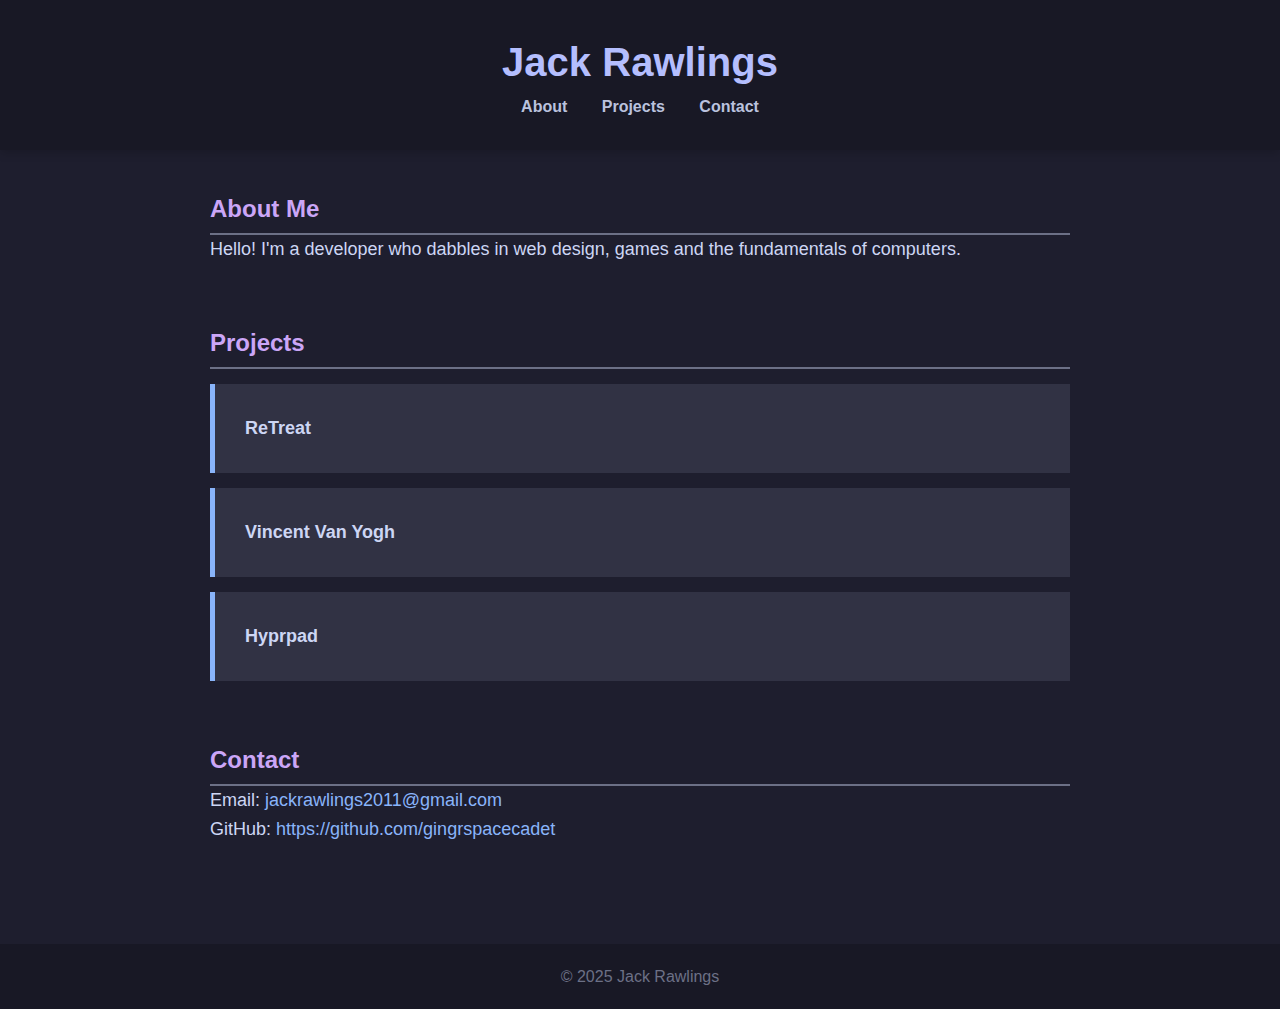
<file: index.html>
<!DOCTYPE html>
<html lang="en">
<head>
  <meta charset="UTF-8" />
  <meta name="viewport" content="width=device-width, initial-scale=1.0" />
  <title>Jack Rawlings | Portfolio</title>
  <link rel="stylesheet" href="index.css">
</head>
<body>
  <header>
    <h1>J</h1><h1>a</h1><h1>c</h1><h1>k</h1><h1>&nbsp;</h1><h1>R</h1><h1>a</h1><h1>w</h1><h1>l</h1><h1>i</h1><h1>n</h1><h1>g</h1><h1>s</h1>
    <nav>
      <a href="#about">About</a>
      <a href="#projects">Projects</a>
      <a href="#contact">Contact</a>
    </nav>
  </header>

  <div class="container">
    <section id="about">
      <h2>About Me</h2>
      <p>Hello! I'm a developer who dabbles in web design, games and the fundamentals of computers.</p>
    </section>

    <section id="projects">
      <h2>Projects</h2>
  
      <div class="project">
        <div class="title">ReTreat</div>
        <div class="content">
          <p>I created a simple, Twitter-like social media platform.<br><br>
           More info can be found <a href="projectInfo/retreat.html">here.</a><br>
          The website can be found <a href="https://retreat-4vv.pages.dev">here.</a><br>
          The repository can be found <a href="https://github.com/gingrspacecadet/retreat">here.</a></p>
        </div>
      </div>
      <div class="project">
        <div class="title">Vincent Van Yogh</div>
        <div class="content">
          <p>A simple package installer for Arch Linux.<br><br>
          More info can be found <a href="projectInfo/vvy.html">here.</a><br>
          The repository can be found <a href="https://github.com/gingrspacecadet/vincent-van-yogh">here.</a></p>
        </div>
      </div>
      <div class="project">
        <div class="title">Hyprpad</div>
        <div class="content">
          <p>A clean, terminal based text editor with some Vim-like
            keybinds<br><br>
          More info can be found <a href="projectInfo/hyprpad.html">here.</a><br>
          The repository can be found <a href="https://github.com/gingrspacecadet/hyprpad">here.</a></p>
        </div>
      </div>
    </section>

    <section id="contact">
      <h2>Contact</h2>
      <p>Email: <a href="mailto://jackrawlings2011@gmail.com">jackrawlings2011@gmail.com</a></p>
      <p>GitHub: <a href="https://github.com/gingrspacecadet">https://github.com/gingrspacecadet</a></p>
    </section>
  </div>

  <footer>
    &copy; 2025 Jack Rawlings
  </footer>

  <script>
    // Scroll reveal animation
    const observer = new IntersectionObserver(entries => {
      entries.forEach(entry => {
        if (entry.isIntersecting) {
          entry.target.classList.add('visible');
        }
      });
    }, { threshold: 0.2 });

    document.querySelectorAll('section').forEach(section => {
      observer.observe(section);
    });
  </script>

  <script>
  const projectTitles = document.querySelectorAll('.project .title');

  projectTitles.forEach(title => {
    title.addEventListener('click', () => {
      const content = title.nextElementSibling;
      const openContent = document.querySelector('.project .content.open');

      if (openContent && openContent !== content) {
        openContent.style.maxHeight = null;
        openContent.classList.remove('open');
      }

      if (content.classList.contains('open')) {
        content.style.maxHeight = null;
        content.classList.remove('open');
      } else {
        content.style.maxHeight = content.scrollHeight + "px";
        content.classList.add('open');
      }
    });
  });
  </script>

</body>
</html>
</file>
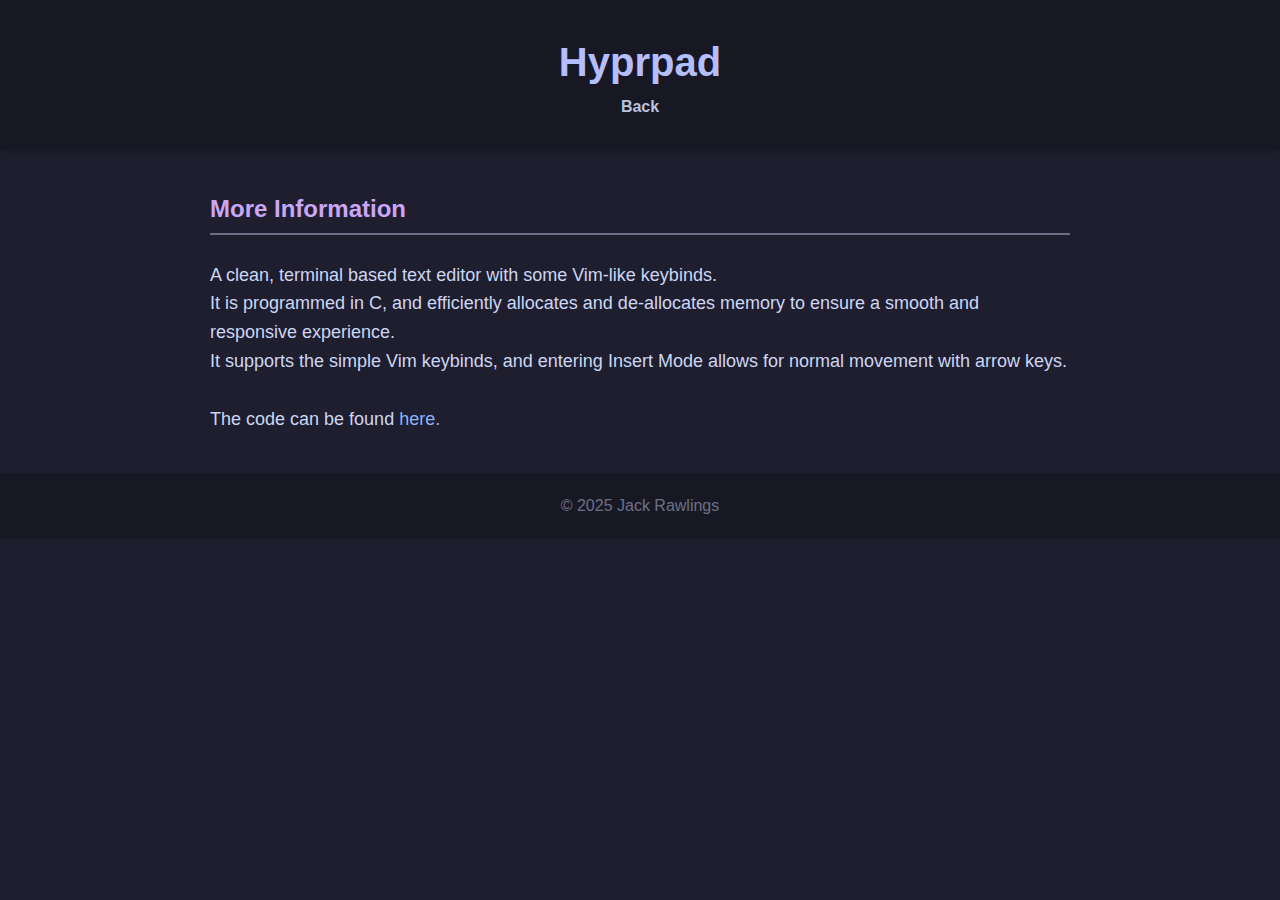
<file: projectInfo/hyprpad.html>
<!DOCTYPE html>
<html lang="en">
<head>
  <meta charset="UTF-8" />
  <meta name="viewport" content="width=device-width, initial-scale=1.0" />
  <title>More Info | Hyprpad</title>
  <link rel="stylesheet" href="../index.css">
</head>
<body>
  <header>
    <h1>H</h1><h1>y</h1><h1>p</h1><h1>r</h1><h1>p</h1><h1>a</h1><h1>d</h1>
    <nav>
      <a href="../index.html">Back</a>
    </nav>
  </header>

  <div class="container">
    <h2>More Information</h2>
    <br>
  	<p>A clean, terminal based text editor with some Vim-like keybinds.<br>
    It is programmed in C, and efficiently allocates and de-allocates memory to ensure a smooth and responsive experience.<br>
    It supports the simple Vim keybinds, and entering Insert Mode allows for normal movement with arrow keys.<br><br>
    The code can be found <a href="https://github.com/gingrspacecadet/hyprpad">here.</a></p>
  </div>
  
  <footer>
    &copy; 2025 Jack Rawlings
  </footer>
</body>
</file>
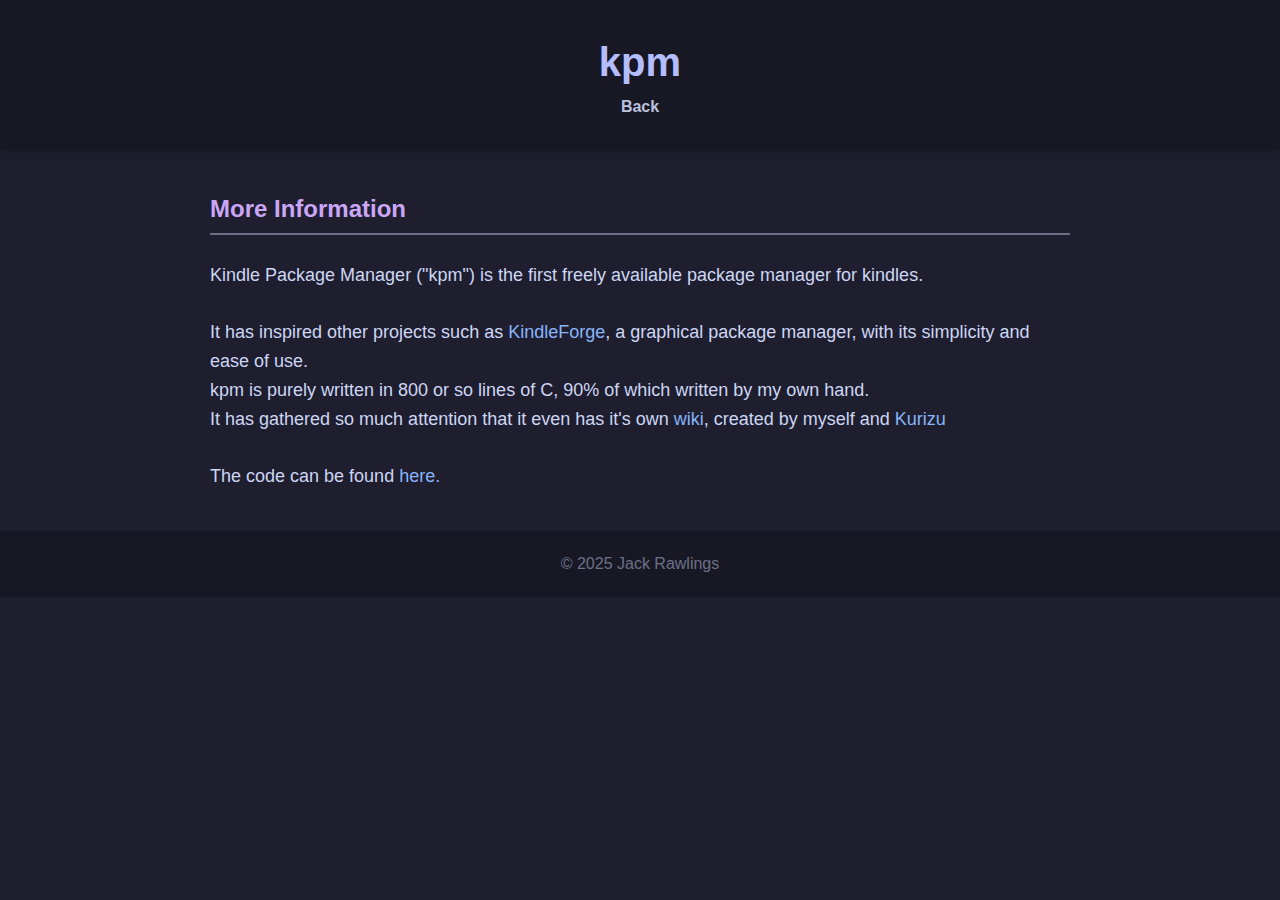
<file: projectInfo/kpm.html>
<!DOCTYPE html>
<html lang="en">
<head>
  <meta charset="UTF-8" />
  <meta name="viewport" content="width=device-width, initial-scale=1.0" />
  <title>More Info | kpm</title>
  <link rel="stylesheet" href="../index.css">
</head>
<body>
  <header>
    <h1>k</h1><h1>p</h1><h1>m</h1>
    <nav>
      <a href="../index.html">Back</a>
    </nav>
  </header>

  <div class="container">
    <h2>More Information</h2>
    <br>
  	<p>Kindle Package Manager ("kpm") is the first freely available package manager for kindles.<br><br>
        It has inspired other projects such as <a href="https://github.com/polish-penguin-dev/kindleforge">KindleForge</a>, a graphical package manager, with its simplicity and ease of use.<br>
        kpm is purely written in 800 or so lines of C, 90% of which written by my own hand.<br>
        It has gathered so much attention that it even has it's own <a href="https://kpmwiki.vercel.app">wiki</a>, created by myself and <a href="https://github.com/crizmo">Kurizu</a><br><br>
        
    The code can be found <a href="https://github.com/gingrspacecadet/kpm">here.</a></p>
  </div>
  
  <footer>
    &copy; 2025 Jack Rawlings
  </footer>
</body>
</file>
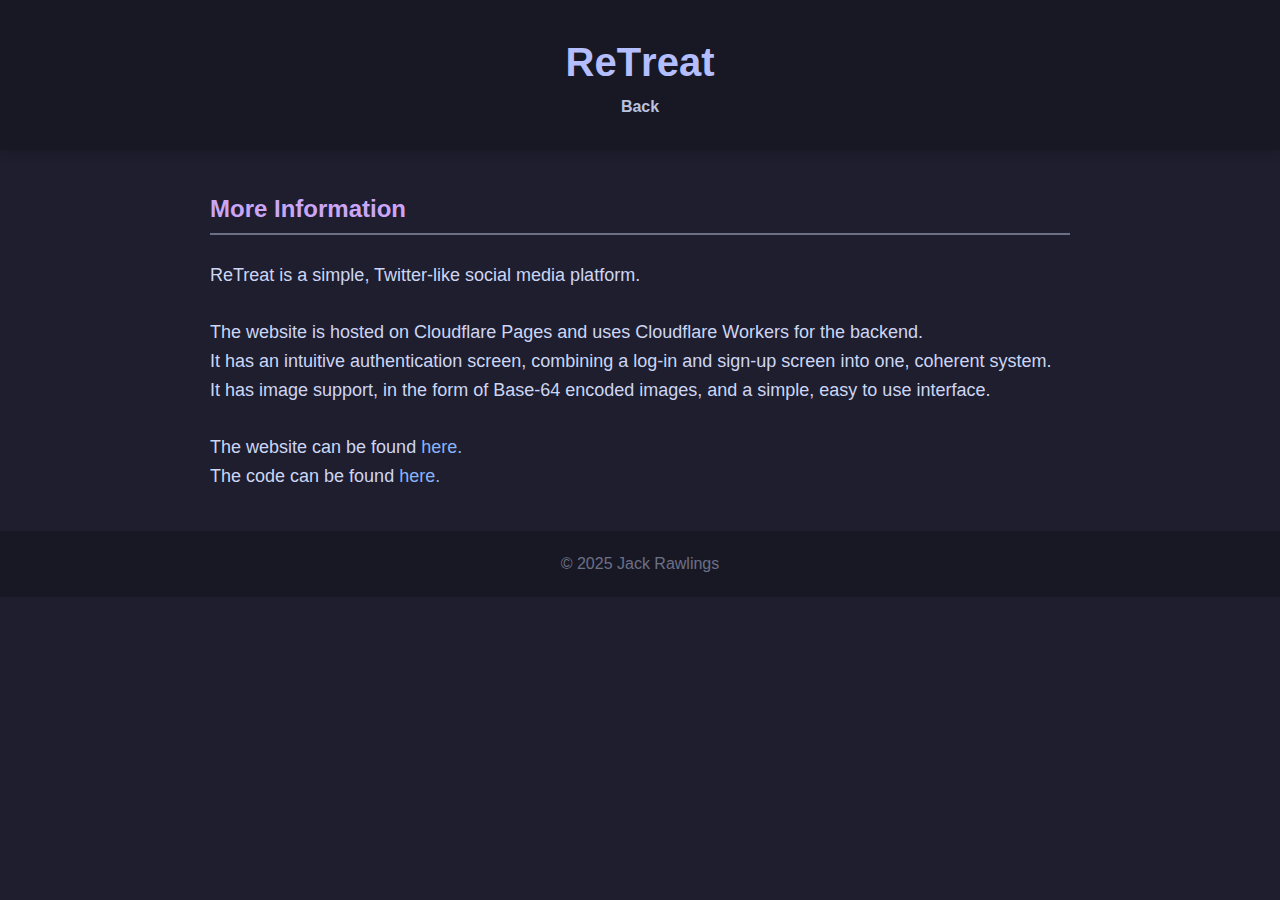
<file: projectInfo/retreat.html>
<!DOCTYPE html>
<html lang="en">
<head>
  <meta charset="UTF-8" />
  <meta name="viewport" content="width=device-width, initial-scale=1.0" />
  <title>More Info | ReTreat</title>
  <link rel="stylesheet" href="../index.css">
</head>
<body>
  <header>
    <h1>R</h1><h1>e</h1><h1>T</h1><h1>r</h1><h1>e</h1><h1>a</h1><h1>t</h1>
    <nav>
      <a href="../index.html">Back</a>
    </nav>
  </header>

  <div class="container">
    <h2>More Information</h2>
    <br>
  	<p>ReTreat is a simple, Twitter-like social media platform.<br><br>
  	The website is hosted on Cloudflare Pages and uses Cloudflare Workers for the backend.<br>
  	It has an intuitive authentication screen, combining a log-in and sign-up screen into one, coherent system.<br>
  	It has image support, in the form of Base-64 encoded images, and a simple, easy to use interface.<br><br>
    The website can be found <a href="https://retreat-4vv.pages.dev">here.</a><br>
    The code can be found <a href="https://github.com/gingrspacecadet/retreat">here.</a></p>
  </div>
  
  <footer>
    &copy; 2025 Jack Rawlings
  </footer>
</body>
</file>
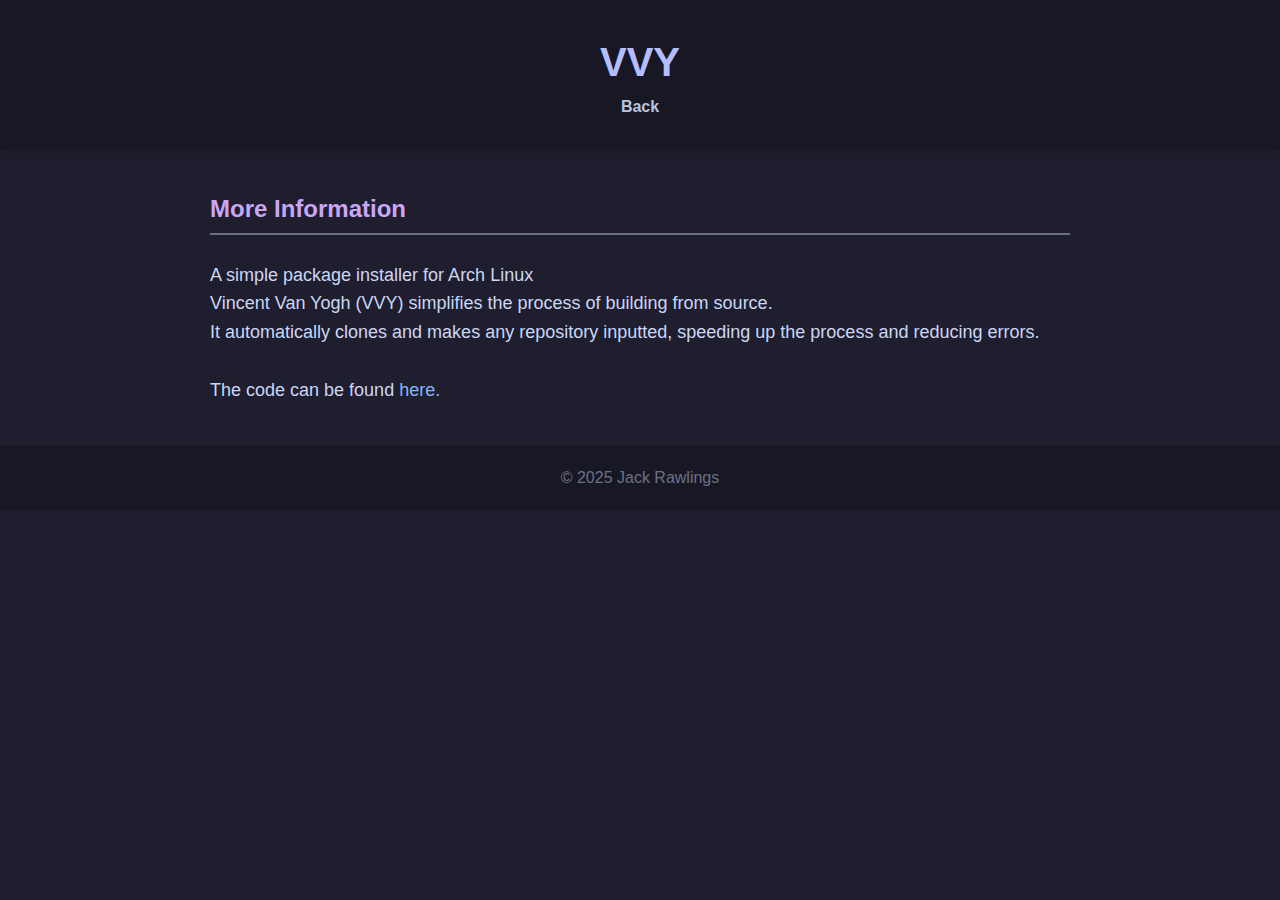
<file: projectInfo/vvy.html>
<!DOCTYPE html>
<html lang="en">
<head>
  <meta charset="UTF-8" />
  <meta name="viewport" content="width=device-width, initial-scale=1.0" />
  <title>More Info | VVY</title>
  <link rel="stylesheet" href="../index.css">
</head>
<body>
  <header>
    <h1>V</h1><h1>V</h1><h1>Y</h1>
    <nav>
      <a href="../index.html">Back</a>
    </nav>
  </header>

  <div class="container">
    <h2>More Information</h2>
    <br>
  	<p>A simple package installer for Arch Linux<br>
    Vincent Van Yogh (VVY) simplifies the process of building from source.<br>
    It automatically clones and makes any repository inputted, speeding up the process and reducing errors.<br><br>
    The code can be found <a href="https://github.com/gingrspacecadet/vincent-van-yogh">here.</a></p>
  </div>
  
  <footer>
    &copy; 2025 Jack Rawlings
  </footer>
</body>
</file>
<file: index.css>
:root {
  --rosewater: #f5e0dc;
  --flamingo:  #f2cdcd;
  --mauve:     #cba6f7;
  --pink:      #f5c2e7;
  --maroon:    #eba0ac;
  --red:       #f38ba8;
  --peach:     #fab387;
  --yellow:    #f9e2af;
  --green:     #a6e3a1;
  --teal:      #94e2d5;
  --blue:      #89b4fa;
  --sky:       #89dceb;
  --sapphire:  #74c7ec;
  --lavender:  #b4befe;
  --text:      #cdd6f4;
  --subtext:   #bac2de;
  --overlay:   #6c7086;
  --surface:   #313244;
  --base:      #1e1e2e;
  --mantle:    #181825;
  --crust:     #11111b;
}

* {
  margin: 0;
  padding: 0;
  box-sizing: border-box;
}

body {
  font-family: 'Segoe UI', sans-serif;
  background-color: var(--base);
  color: var(--text);
  line-height: 1.6;
}

header {
  background-color: var(--mantle);
  color: var(--lavender);
  padding: 30px 0;
  text-align: center;
  box-shadow: 0 2px 10px rgba(0,0,0,0.2);
  animation: slideDown 1s ease-out;
}

nav a {
  margin: 0 15px;
  color: var(--subtext);
  text-decoration: none;
  font-weight: bold;
  transition: color 0.3s ease;
}

nav a:hover {
  color: var(--pink);
}

.container {
  padding: 40px 20px;
  max-width: 900px;
  margin: auto;
}

section {
  margin-bottom: 60px;
  opacity: 0;
  transform: translateY(40px);
  transition: opacity 0.8s ease, transform 0.8s ease;
}

section.visible {
  opacity: 1;
  transform: translateY(0);
}

h2 {
  font-size: 24px;
  border-bottom: 2px solid var(--overlay);
  padding-bottom: 5px;
  color: var(--mauve);
}

.project {
  margin-top: 15px;
  background-color: var(--surface);
  padding: 15px;
  border-left: 5px solid var(--blue);
  transition: transform 0.3s ease;
}

.project:hover {
  transform: translateY(-5px);
}

footer {
  text-align: center;
  padding: 20px;
  background-color: var(--mantle);
  color: var(--overlay);
}

@keyframes slideDown {
  from {
    opacity: 0;
    transform: translateY(-40px);
  }
  to {
    opacity: 1;
    transform: translateY(0);
  }
}

a {
  color: var(--blue);
  text-decoration: none;
  transition: color 0.3s ease;
}

a:hover {
    text-decoration: underline;
    color: var(--pink);
}

header h1 {
  font-size: 40px;
  transition: transform 0.2s;
  display: inline-block;
  cursor: pointer;
}

header h1:hover {
    transform: scale(1.5) translate(0px, -10px);
}

.project .title {
  font-size: 18px;
  font-weight: bold;
  background-color: var(--surface);
  padding: 15px;
  cursor: pointer;
  color: var(--text);
  transition: background-color 0.3s;
}

.project .title:hover {
  background-color: var(--overlay);
}

.project .content {
  max-height: 0;
  overflow: hidden;
  transition: max-height 0.3s ease;
  background-color: var(--surface);
  padding: 0 15px;
}

.project .content p {
  margin: 15px 0;
  background-color: var(--surface);
}

.project .content.open {
  padding: 15px;
  background-color: var(--surface);
  display: flex;
  align-items: center;
}

p {
    font-size: 18px;
}
</file>
